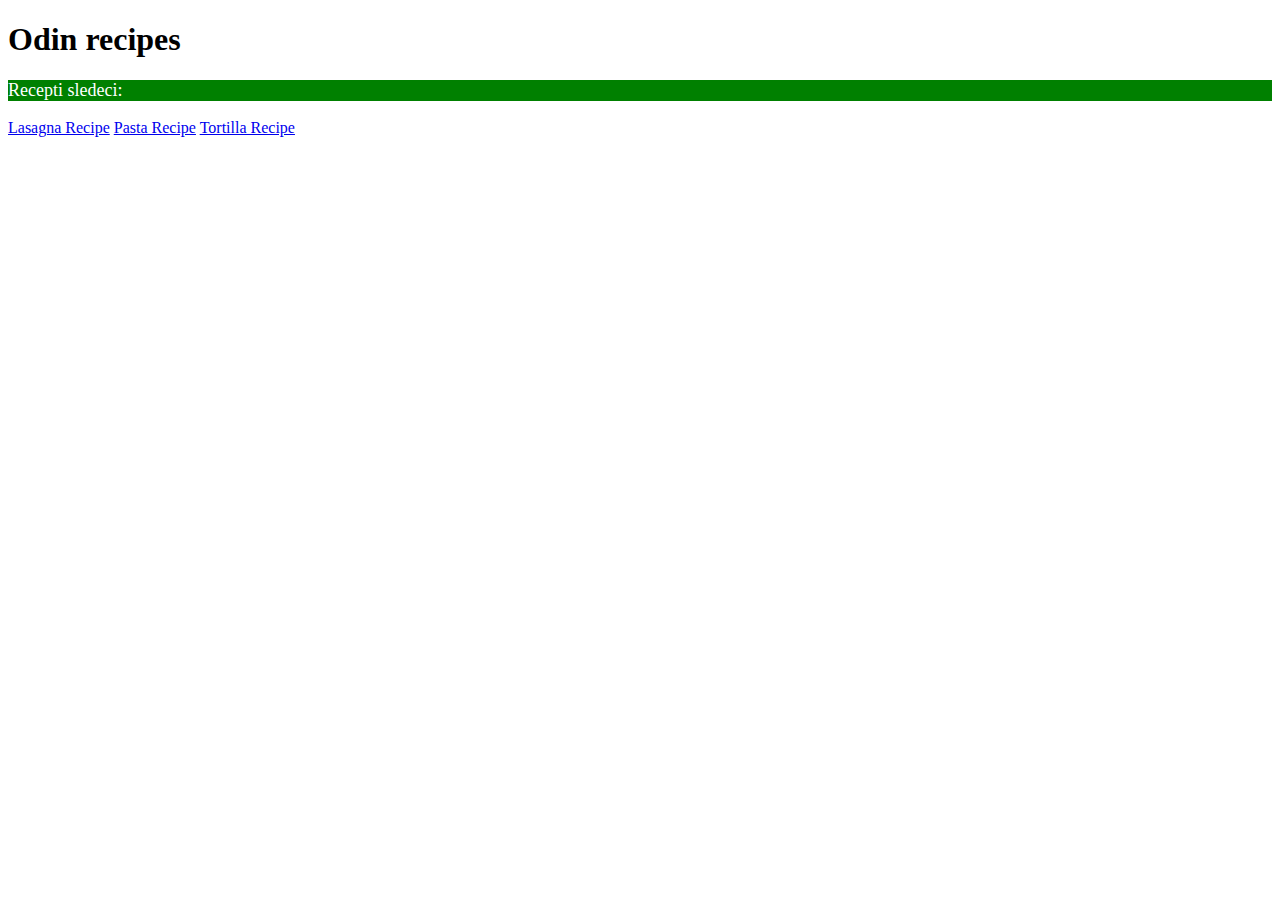
<file: index.html>
<!DOCTYPE html>
<html lang="en">
<head>
    <meta charset="UTF-8">
    <meta http-equiv="X-UA-Compatible" content="IE=edge">
    <meta name="viewport" content="width=device-width, initial-scale=1.0">
    <title>Document</title>
    <link rel="stylesheet" href="styles.css">
</head>
<body>
    
    <h1>Odin recipes</h1>
    <p>Recepti sledeci:</p>
    <a href="recipes/lasagna.html">Lasagna Recipe</a>
    <a href="recipes/pasta.html">Pasta Recipe</a>
    <a href="recipes/tortilla.html">Tortilla Recipe</a>

</body>
</html>
</file>
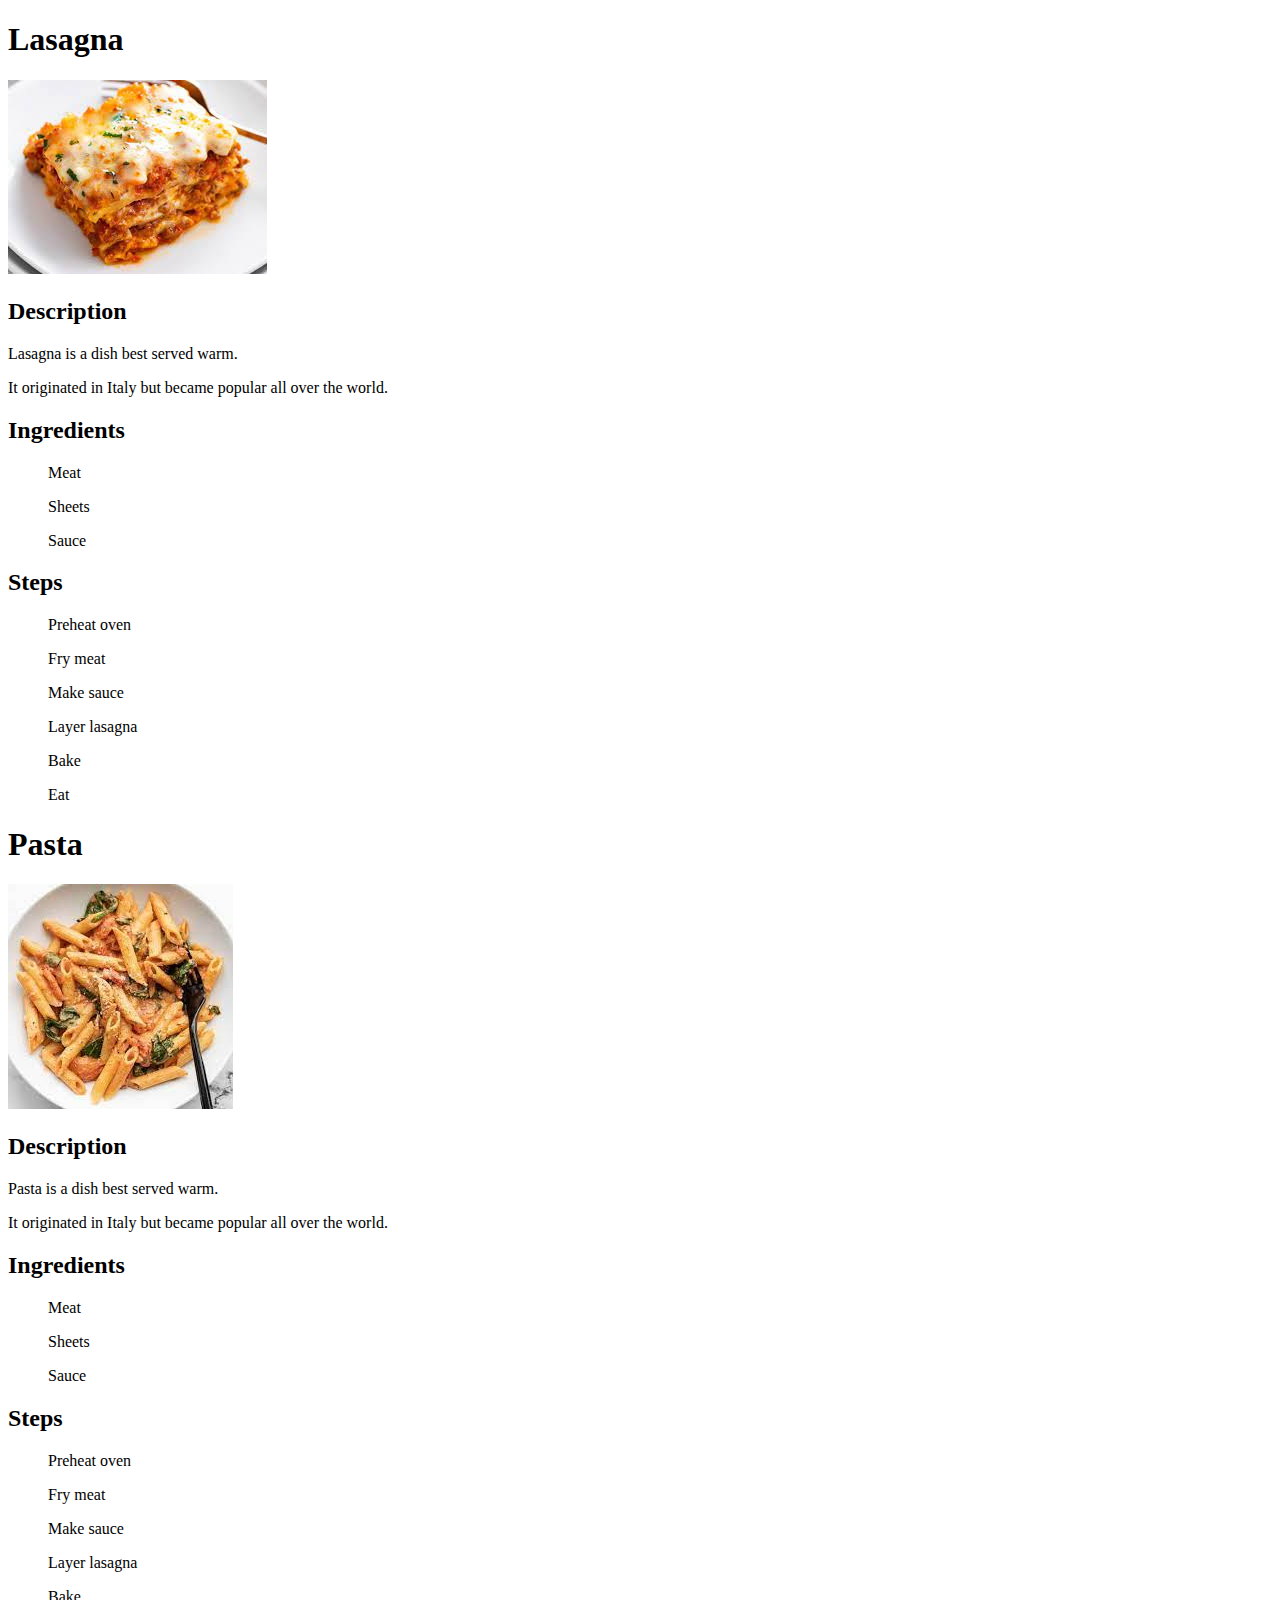
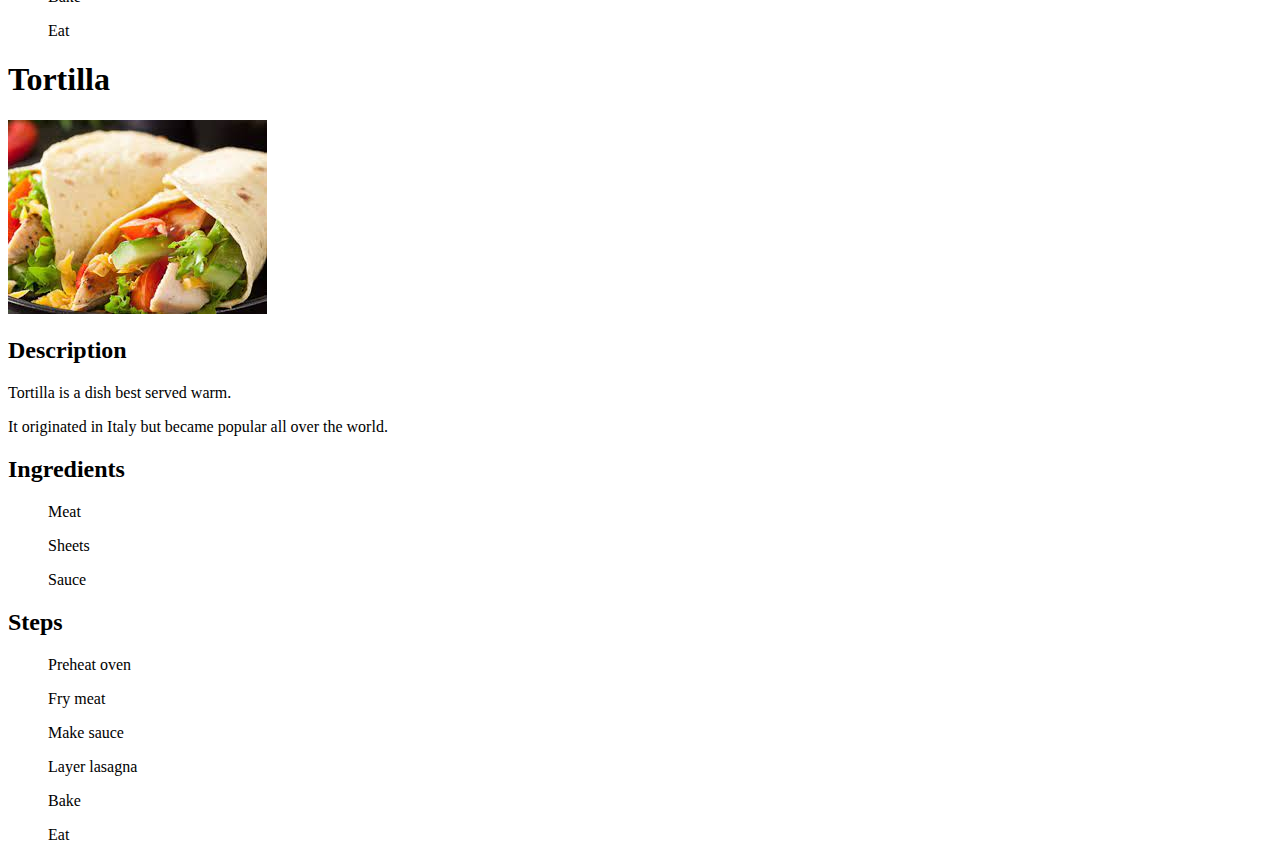
<file: recipes/lasagna.html>
<!DOCTYPE html>
<html lang="en">
<head>
    <meta charset="UTF-8">
    <meta http-equiv="X-UA-Compatible" content="IE=edge">
    <meta name="viewport" content="width=device-width, initial-scale=1.0">
    <link rel="styleshet" href="styles.css">
    <title>Document</title>
</head>
<body>

    <h1>Lasagna</h1>
    <img src="[data-uri]">
    <h2>Description</h2>
        <p>Lasagna is a dish best served warm.</p>
        <p>It originated in Italy but became popular all over the world.</p>
    <h2>Ingredients</h2>
        <ul>Meat</ul>
        <ul>Sheets</ul>
        <ul>Sauce</ul>
    <h2>Steps</h2>
        <ol>Preheat oven</ol>
        <ol>Fry meat</ol>
        <ol>Make sauce</ol>
        <ol>Layer lasagna</ol>
        <ol>Bake</ol>
        <ol>Eat</ol>
    <h1>Pasta</h1>
    <img src="[data-uri]">
    <h2>Description</h2>
        <p>Pasta is a dish best served warm.</p>
        <p>It originated in Italy but became popular all over the world.</p>
    <h2>Ingredients</h2>
        <ul>Meat</ul>
        <ul>Sheets</ul>
        <ul>Sauce</ul>
    <h2>Steps</h2>
        <ol>Preheat oven</ol>
        <ol>Fry meat</ol>
        <ol>Make sauce</ol>
        <ol>Layer lasagna</ol>
        <ol>Bake</ol>
        <ol>Eat</ol>
    <h1>Tortilla</h1>
        <img src="[data-uri]">
        <h2>Description</h2>
            <p>Tortilla is a dish best served warm.</p>
            <p>It originated in Italy but became popular all over the world.</p>
        <h2>Ingredients</h2>
            <ul>Meat</ul>
            <ul>Sheets</ul>
            <ul>Sauce</ul>
        <h2>Steps</h2>
            <ol>Preheat oven</ol>
            <ol>Fry meat</ol>
            <ol>Make sauce</ol>
            <ol>Layer lasagna</ol>
            <ol>Bake</ol>
            <ol>Eat</ol>
        
</body>
</html>
</file>
<file: styles.css>
div{
    background-color: blue;
    color:white;
    font-size: 32px;
    align: center;
    font-weight:bold;
}
p{
    background-color: green;
    color:white;
    font-size: 18px;

}
button{
    background-color: orange;
    
    font-size: 18px;

}
</file>
<file: recipes/styles.css>
div{
    background-color: blue;
    color:white;
    font-size: 32px;
    box-align: center;
    font-weight:bold;
}
p{
    background-color: green;
    color:white;
    font-size: 18px;

}
button{
    background-color: orange;
    
    font-size: 18px;

}
</file>
